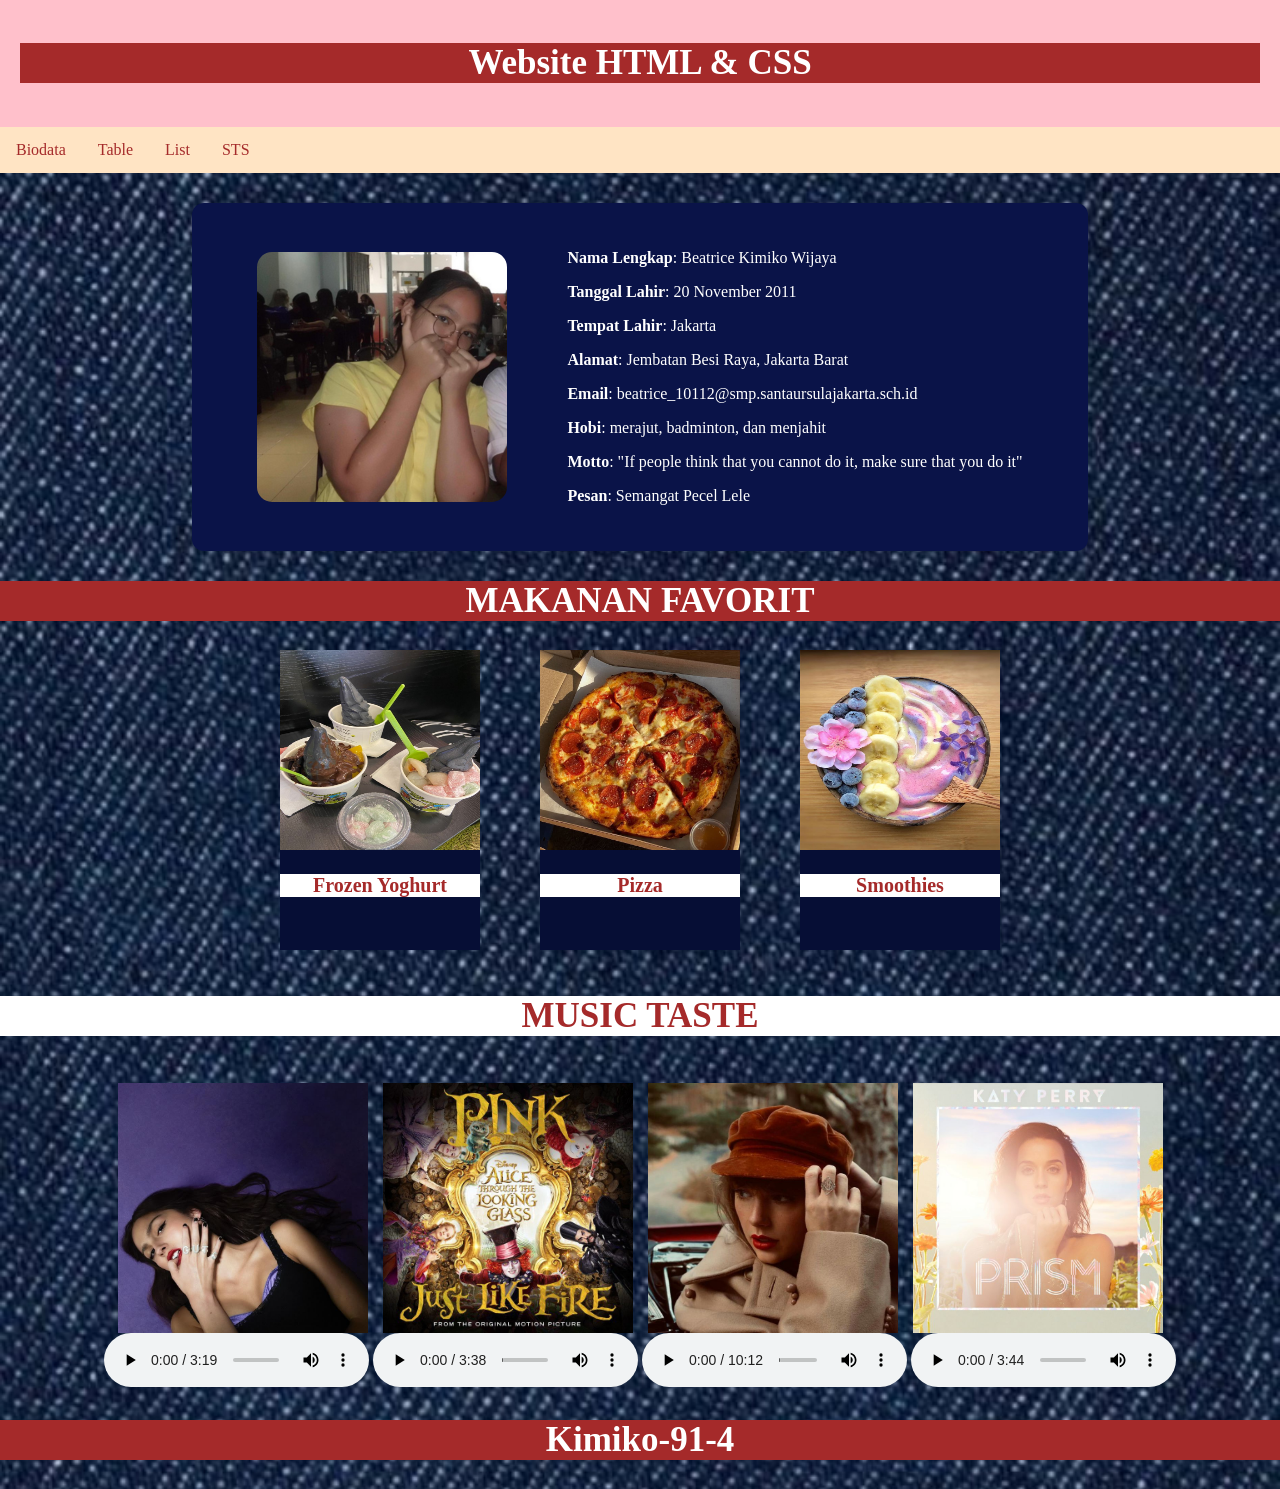
<file: Index.html>
<!DOCTYPE html>
<html>
    <head>
        <title>Layout Website</title>
        <link rel="stylesheet" href="index.css">
    </head>

    <body>
        <!-- Membuat HEADER -->
        <div class="header">
            <h1>Website HTML & CSS</h1>
        </div>

        <!-- Membuat navigator menu -->
        <div class="topnav">
            <a href="Index.html">Biodata</a>
            <a href="table_marge.html">Table</a>
            <a href="list.html">List</a>
            <a href="STS_91_4.html">STS</a>
        </div>
        
        <!-- Membuat Content -->
        <center>
        <div class="biodata">
            <div class="content">
                <div class="foto">
                    <img src="1.png" alt="foto Kimiko" class="top">
                    <img src="2.png" alt="foto kecil Kimiko" class="bottom">
                </div>

                <div class="isi">
                    <p><b>Nama Lengkap</b>: Beatrice Kimiko Wijaya</p>
                    <p><b>Tanggal Lahir</b>: 20 November 2011</p>
                    <p><b>Tempat Lahir</b>: Jakarta</p>
                    <p><b>Alamat</b>: Jembatan Besi Raya, Jakarta Barat</p>
                    <p><b>Email</b>: beatrice_10112@smp.santaursulajakarta.sch.id</p>
                    <p><b>Hobi</b>: merajut, badminton, dan menjahit</p>
                    <p><b>Motto</b>: "If people think that you cannot do it, make sure that you do it"</p>
                    <p><b>Pesan</b>: Semangat Pecel Lele</p>
                </div>
            </div>   
        </div>

        
        <h2>MAKANAN FAVORIT</h2>
        <div class="makanan">
            <div class="froyo">
                <img src="sour sally.jpg" alt="Frozen Yoghurt" width="200" height="200">
                <h3>Frozen Yoghurt</p>
            </div>
            <div class="pizza">
                <img src="pizza.jpg" alt="Pizza" width="200" height="200">
                <h3>Pizza</p>
            </div>
            <div class="smoothies">
                <img src="smoothies.jpg" alt="Smoothies" width="200" height="200">
                <h3>Smoothies</p>
            </div>
        </div>

        <h4>MUSIC TASTE</h4>
       <div class="music">
            <div class="olivia">
                <img src="Guts album cover.jpg" alt="guts cover" class="album">
                <img src="making the bed.jpg" alt="lirik guts" class="lirik">
                
            </div>

            <div class="pink">
                <img src="Pink - Just Like Fire.jpg" alt="pink cover" class="album">
                <img src="Just Like Fire (From the Original Motion Picture.jpg" alt="lirik just like fire" class="lirik">
               
            </div>

            <div class="taylor">
                <img src="Taylor Swift (2).jpg" alt="red album" class="album">
                <img src="All Too Well (10 Minute Version) (Taylor’s Version)(From The Vault) by Taylor Swift __ Spotify.jpg" alt="lirik all to well" class="lirik">
                
            </div>

            <div class="katy">
                <img src="PRISM _ Katy Perry.jpg" alt="legendary album" class="album">
                <img src="Legendary Lovers.jpg" alt="legendary lirik" class="lirik">
                
            </div>

        </div>

        
       <audio controls>
                   <source src="Olivia Rodrigo - making the bed (Official Lyric Video).mp3" type="audio/mpeg">
                 </audio>

             <audio controls>
                   <source src="P!nk - Just Like Fire (From the Original Motion Picture _Alice Through The Looking Glass_) (Lyric).mp3" type="audio/mpeg">
                 </audio>

             <audio controls>
                   <source src="All Too Well (10 Minute Version) (Taylor's Version) (From The Vault) (Lyric Video).mp3" type="audio/mpeg">
                 </audio>

             <audio controls>
                   <source src="Katy Perry - Legendary Lovers.mp3" type="audio/mpeg">
                 </audio>
    </center>
            <!-- Membuat Footer -->
             <div class="Footer">
                <h2>Kimiko-91-4</h2>
             </div>
    </body>
</html>
</file>
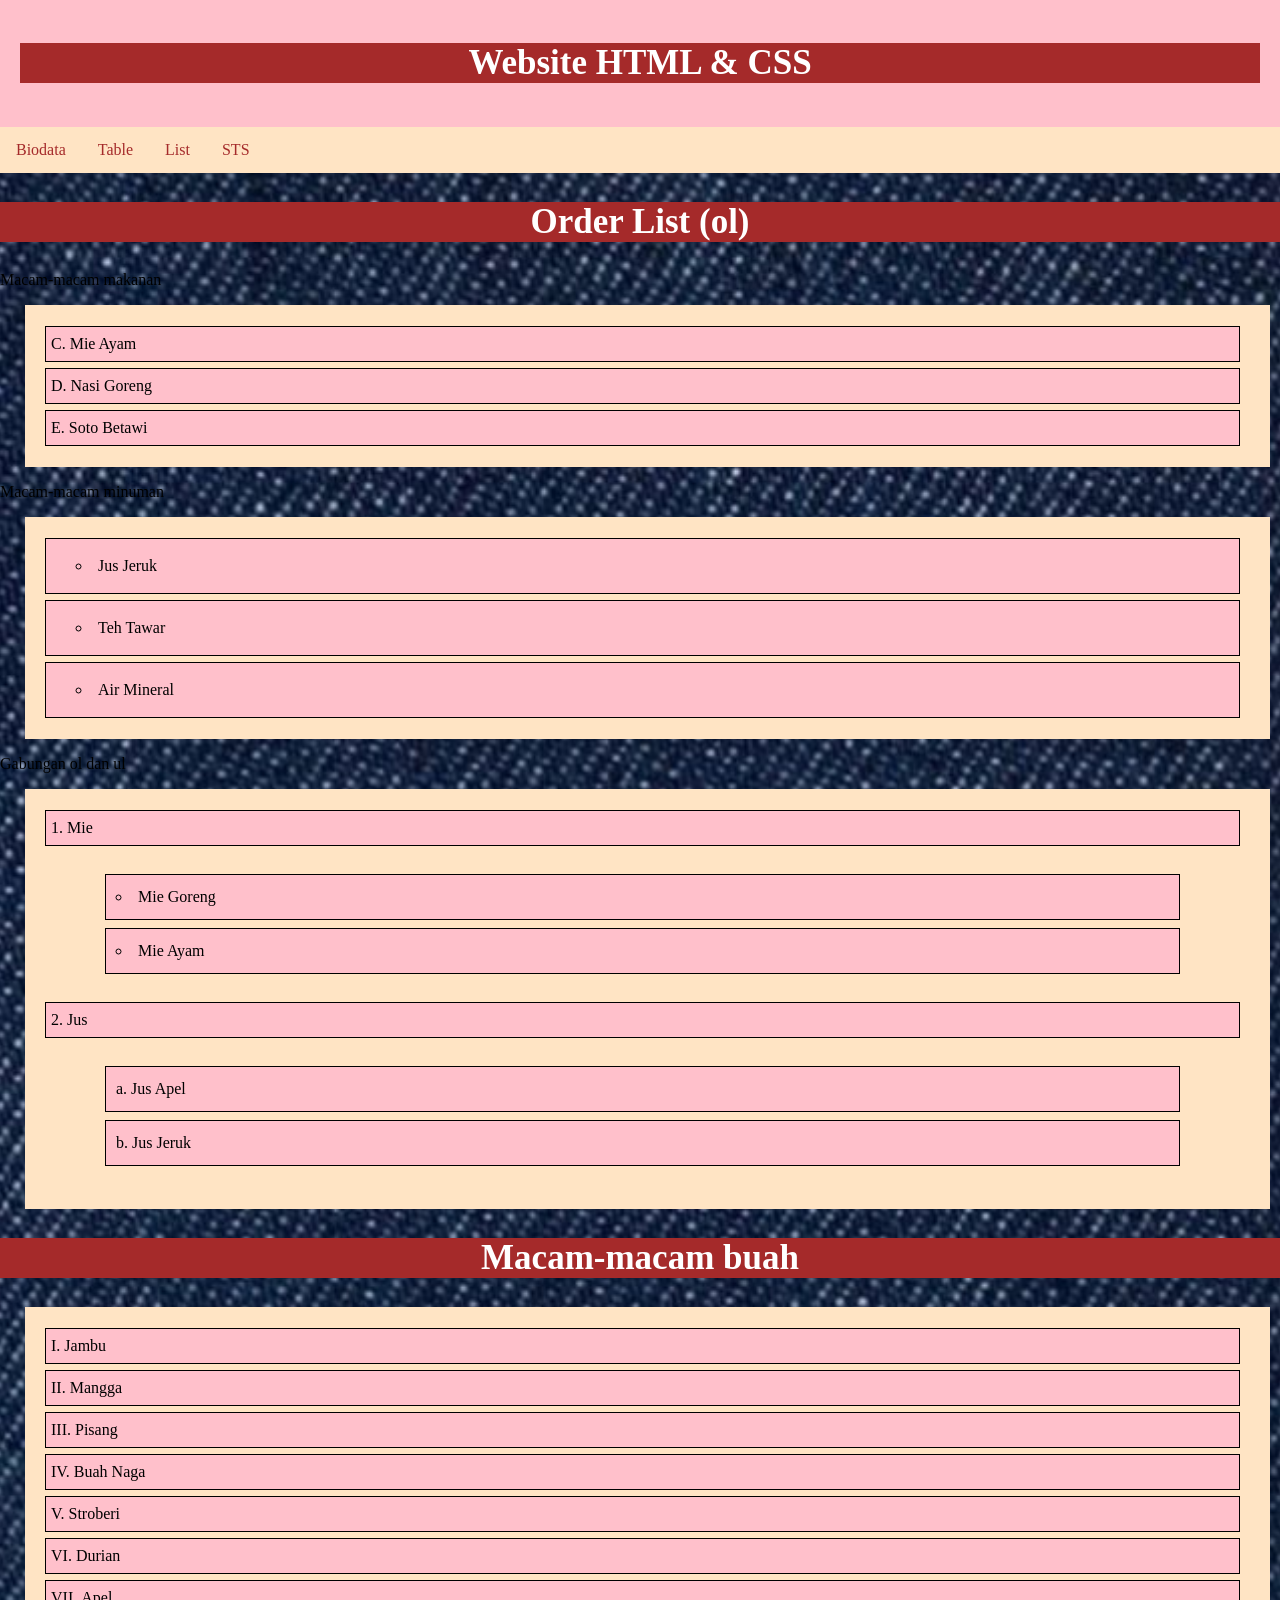
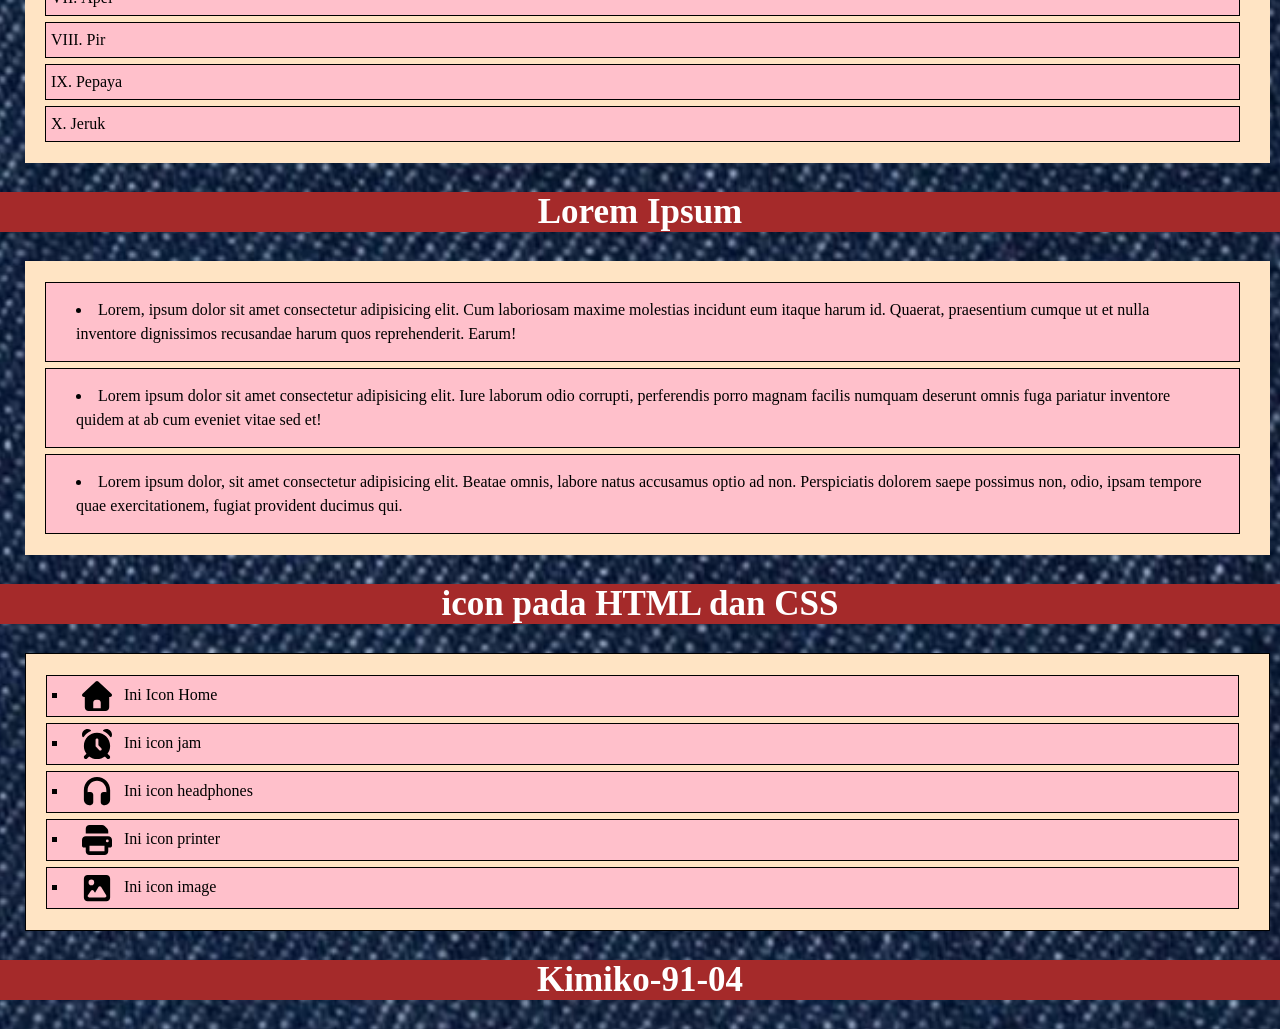
<file: list.html>
<!DOCTYPE html>
<html>
    <head>
        <title>Layout Website</title>
        <link rel="stylesheet" href="list.css">
    </head>

    <body>
        <!-- Membuat HEADER -->
        <div class="header">
            <h1>Website HTML & CSS</h1>
        </div>

        <!-- Membuat navigator menu -->
        <div class="topnav">
            <a href="Index.html">Biodata</a>
            <a href="table_marge.html">Table</a>
            <a href="list.html">List</a>
            <a href="STS_91_4.html">STS</a>
        </div>

        <!-- ol : tipe angka dan huruf 
         ul : tipe simbol -->
        <h2>Order List (ol)</h2>
        <p>Macam-macam makanan</p>
        <ol type="A" start="3">
            <li>Mie Ayam</li>
            <li>Nasi Goreng</li>
            <li>Soto Betawi</li>
        </ol>

        <p>Macam-macam minuman</p>
        <ul type="circle">
            <li>Jus Jeruk</li>
            <li>Teh Tawar</li>
            <li>Air Mineral</li>
        </ul>

        <p>Gabungan ol dan ul</p>
        <ol>
            <li>Mie</li>
            <ul>
                <li>Mie Goreng</li>
                <li>Mie Ayam</li>
            </ul>

            <li>Jus</li>
            <ol type="a">
                <li>Jus Apel</li>
                <li>Jus Jeruk</li>
            </ol>
        </ol>

        <h2>Macam-macam buah</h2>
        <ol type="I">
            <li>Jambu</li>
            <li>Mangga</li>
            <li>Pisang</li>
            <li>Buah Naga</li>
            <li>Stroberi</li>
            <li>Durian</li>
            <li>Apel</li>
            <li>Pir</li>
            <li>Pepaya</li>
            <li>Jeruk</li>
        </ol>

        <h2>Lorem Ipsum</h2>
        <ul type="disc">
        <li>Lorem, ipsum dolor sit amet consectetur adipisicing elit. Cum laboriosam maxime molestias incidunt eum itaque harum id. Quaerat, praesentium cumque ut et nulla inventore dignissimos recusandae harum quos reprehenderit. Earum!</li>
        <li>Lorem ipsum dolor sit amet consectetur adipisicing elit. Iure laborum odio corrupti, perferendis porro magnam facilis numquam deserunt omnis fuga pariatur inventore quidem at ab cum eveniet vitae sed et!</li>
        <li>Lorem ipsum dolor, sit amet consectetur adipisicing elit. Beatae omnis, labore natus accusamus optio ad non. Perspiciatis dolorem saepe possimus non, odio, ipsam tempore quae exercitationem, fugiat provident ducimus qui.</li>
        </ul>

        
         <h2>icon pada HTML dan CSS</h2>
         <ul type="square" class="kotak">
        <div class="oh">
         <li>
         <i class="fa-solid fa-house"></i>
         <svg xmlns="http://www.w3.org/2000/svg" viewBox="0 0 512 512" width="30px" height="80px"><!--!Font Awesome Free v7.3.1 by @fontawesome - https://fontawesome.com License - https://fontawesome.com/license/free Copyright 2026 Fonticons, Inc.--><path d="M277.8 8.6c-12.3-11.4-31.3-11.4-43.5 0l-224 208c-9.6 9-12.8 22.9-8 35.1S18.8 272 32 272l16 0 0 176c0 35.3 28.7 64 64 64l288 0c35.3 0 64-28.7 64-64l0-176 16 0c13.2 0 25-8.1 29.8-20.3s1.6-26.2-8-35.1l-224-208zM240 320l32 0c26.5 0 48 21.5 48 48l0 96-128 0 0-96c0-26.5 21.5-48 48-48z"/></svg>
         Ini Icon Home
         </li>

         <li>
        <i class="fa-solid fa-alarm-clock"></i>
        <svg xmlns="http://www.w3.org/2000/svg" viewBox="0 0 512 512"  width="30px" height="80px"><!--!Font Awesome Free v7.3.1 by @fontawesome - https://fontawesome.com License - https://fontawesome.com/license/free Copyright 2026 Fonticons, Inc.--><path d="M504.4 132.5c-4.5 10.5-18.4 9.8-24.9 .4-27.8-40-66.1-72.2-111-92.6-10.4-4.7-13.7-18.3-4.1-24.6 15-9.900 33-15.700 52.3-15.700 52.600 0 95.200 42.600 95.200 95.200 0 13.200-2.700 25.800-7.600 37.300zm-471.900 .400c-6.500 9.400-20.500 10.100-24.900-.400-4.900-11.500-7.600-24.100-7.600-37.300 0-52.600 42.600-95.200 95.200-95.200 19.300 0 37.300 5.800 52.300 15.700 9.600 6.300 6.300 19.900-4.100 24.600-44.800 20.400-83.100 52.600-111 92.600zM390.200 467.400C352.800 495.400 306.300 512 256 512s-96.800-16.600-134.100-44.600L86.600 502.600c-12.500 12.500-32.800 12.500-45.300 0s-12.500-32.800 0-45.300l35.200-35.200C48.600 384.800 32 338.300 32 288 32 164.300 132.300 64 256 64S480 164.300 480 288c0 50.300-16.600 96.800-44.600 134.200l35.200 35.200c12.500 12.500 12.500 32.800 0 45.300s-32.800 12.500-45.300 0l-35.200-35.200zM280 184c0-13.300-10.700-24-24-24s-24 10.700-24 24l0 104c0 6.400 2.500 12.500 7 17l56 56c9.400 9.400 24.600 9.400 33.900 0s9.400-24.600 0-33.900l-49-49 0-94.100z"/></svg> 
        Ini icon jam
        </li>

         <li>
        <i class="fa-solid fa-headphones"></i>
        <svg xmlns="http://www.w3.org/2000/svg" viewBox="0 0 448 512" width="30px" height="80px"><!--!Font Awesome Free v7.3.1 by @fontawesome - https://fontawesome.com License - https://fontawesome.com/license/free Copyright 2026 Fonticons, Inc.--><path d="M64 224c0-88.4 71.6-160 160-160s160 71.6 160 160l0 37.5c-10-3.5-20.8-5.5-32-5.5l-16 0c-26.5 0-48 21.5-48 48l0 128c0 26.5 21.5 48 48 48l16 0c53 0 96-43 96-96l0-160C448 100.3 347.7 0 224 0S0 100.3 0 224L0 384c0 53 43 96 96 96l16 0c26.5 0 48-21.5 48-48l0-128c0-26.5-21.5-48-48-48l-16 0c-11.2 0-22 1.9-32 5.5L64 224z"/></svg>
        Ini icon headphones
        </li>

         <li>
        <i class="fa-solid fa-print"></i>
        <svg xmlns="http://www.w3.org/2000/svg" viewBox="0 0 512 512" width="30px" height="80px"><!--!Font Awesome Free v7.3.1 by @fontawesome - https://fontawesome.com License - https://fontawesome.com/license/free Copyright 2026 Fonticons, Inc.--><path d="M64 64C64 28.7 92.7 0 128 0L341.5 0c17 0 33.3 6.7 45.3 18.7l42.5 42.5c12 12 18.7 28.3 18.7 45.3l0 37.5-384 0 0-80zM0 256c0-35.3 28.7-64 64-64l384 0c35.3 0 64 28.7 64 64l0 96c0 17.7-14.3 32-32 32l-32 0 0 64c0 35.3-28.7 64-64 64l-256 0c-35.3 0-64-28.7-64-64l0-64-32 0c-17.7 0-32-14.3-32-32l0-96zM128 416l0 32 256 0 0-96-256 0 0 64zM456 272a24 24 0 1 0 -48 0 24 24 0 1 0 48 0z"/></svg>
        Ini icon printer
        </li>

        <li>
        <i class="fa-solid fa-image"></i>
        <svg xmlns="http://www.w3.org/2000/svg" viewBox="0 0 448 512" width="30px" height="80px"><!--!Font Awesome Free v7.3.1 by @fontawesome - https://fontawesome.com License - https://fontawesome.com/license/free Copyright 2026 Fonticons, Inc.--><path d="M64 32C28.7 32 0 60.7 0 96L0 416c0 35.3 28.7 64 64 64l320 0c35.3 0 64-28.7 64-64l0-320c0-35.3-28.7-64-64-64L64 32zm64 80a48 48 0 1 1 0 96 48 48 0 1 1 0-96zM272 224c8.4 0 16.1 4.4 20.5 11.5l88 144c4.5 7.4 4.7 16.7 .5 24.3S368.7 416 360 416L88 416c-8.9 0-17.2-5-21.3-12.9s-3.5-17.5 1.6-24.8l56-80c4.5-6.4 11.8-10.2 19.7-10.2s15.2 3.8 19.7 10.2l26.4 37.8 61.4-100.5c4.4-7.1 12.1-11.5 20.5-11.5z"/></svg>
        Ini icon image
        </li>
        </div>
        </ul>


         <!-- Membuat Footer -->
             <div class="Footer">
                <h2>Kimiko-91-04</h2>
             </div>
    </body>
</html>
</file>
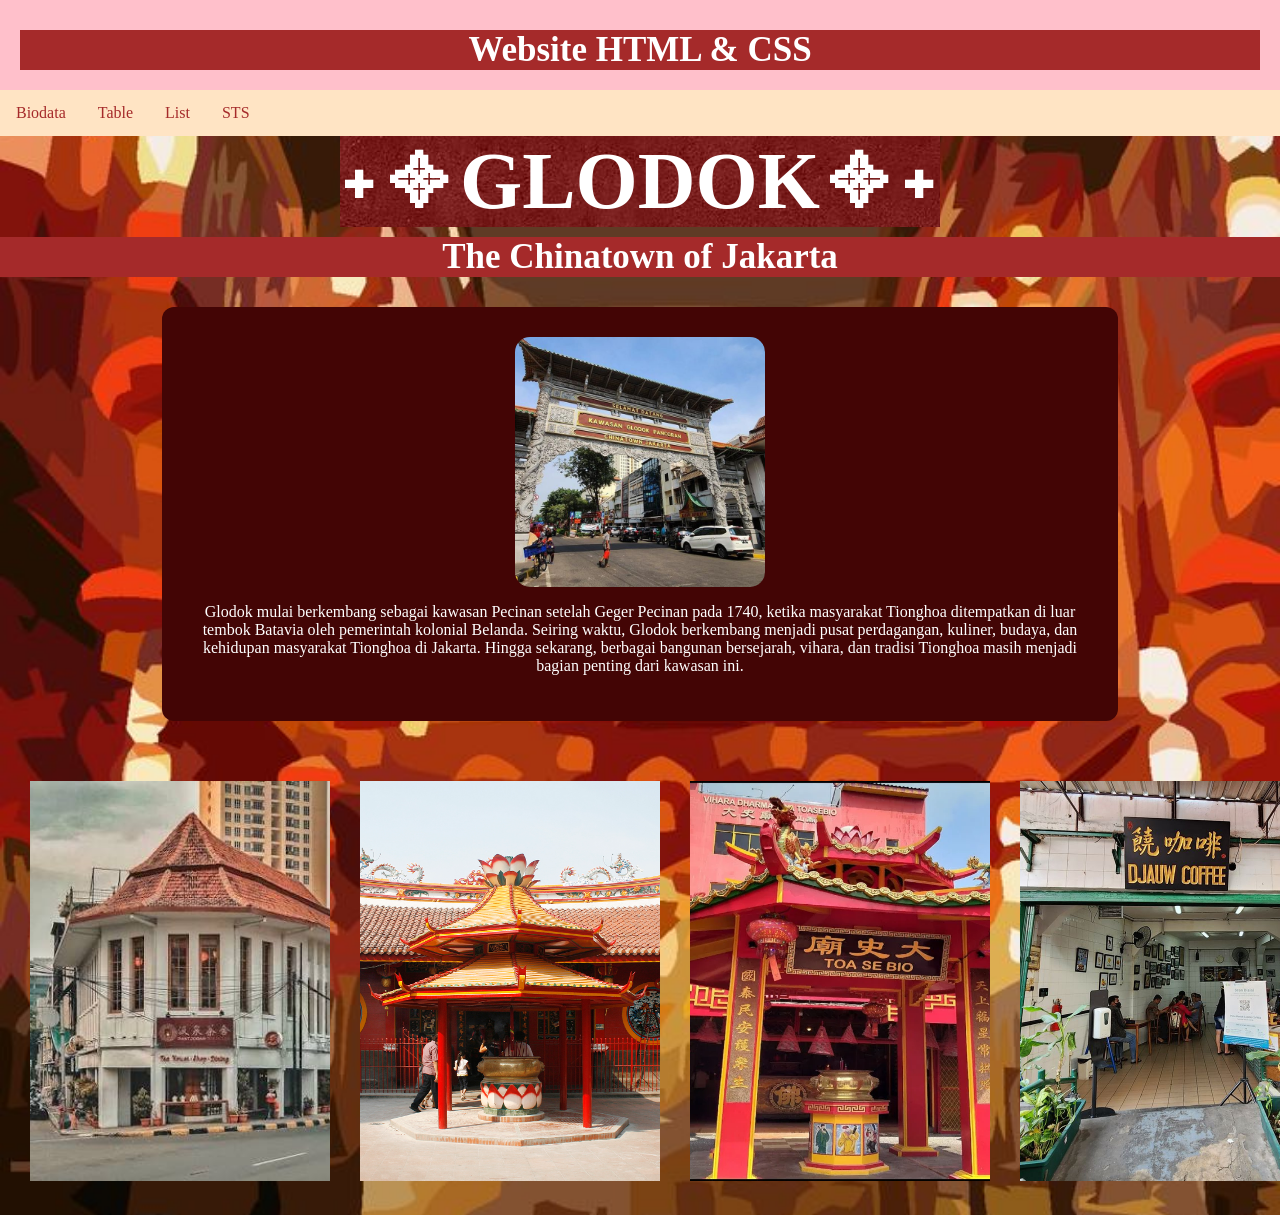
<file: STS_91_4.html>
<!DOCTYPE html>
<head>
    <title>Glodok, Chinatown Jakarta</title>
    <link rel="stylesheet" href="STS_91_4.css">
</head>

<body>
    <div class="header">
            <h2>Website HTML & CSS</h2>
        </div>

        <!-- Membuat navigator menu -->
        <div class="topnav">
            <a href="Index.html">Biodata</a>
            <a href="table_marge.html">Table</a>
            <a href="list.html">List</a>
            <a href="STS_91_4.html">STS</a>
        </div>

    <center>
        <div class="judul">
        <h1>˖᯽GLODOK᯽˖</h1>
        </div>
        <h2>The Chinatown of Jakarta</h2>

        <div class="sejarah">
            <div class="foto">
                    <img src="glodok.jpeg" alt="glodok" class="top" width="300 px" height="300px">
                    <img src="dalem.jpg" alt="dalemnya" class="bottom" width="300px" height="300px">
                </div>
            <p>Glodok mulai berkembang sebagai kawasan Pecinan setelah Geger Pecinan pada 1740, ketika masyarakat Tionghoa ditempatkan di luar tembok Batavia oleh pemerintah kolonial Belanda. Seiring waktu, Glodok berkembang menjadi pusat perdagangan, kuliner, budaya, dan kehidupan masyarakat Tionghoa di Jakarta. Hingga sekarang, berbagai bangunan bersejarah, vihara, dan tradisi Tionghoa masih menjadi bagian penting dari kawasan ini.</p>
        </div>

    <div class="gallery">

    <div class="image-card">
        <img src="images (4).jpg" alt="Gambar 1">

        <div class="popup">
            <h3>Patjoran Tea House</h3>
            <p>Kedai teh bersejarah di kawasan Glodok yang menawarkan teh khas Tiongkok, kuliner Tionghoa, dan suasana heritage yang kental. Bangunannya dahulu merupakan apotek dan kini menjadi salah satu tempat yang menarik untuk dikunjungi di kawasan Pecinan Glodok.</p>
        </div>
    </div>

    <div class="image-card">
        <img src="vihara.jpg" alt="Gambar 2">

        <div class="popup">
            <h3>Vihara Dharma Bhakti</h3>
            <p>Salah satu vihara tertua di Jakarta yang berdiri sejak 1650. Terletak di kawasan Petak Sembilan, Glodok, tempat ini memiliki nilai sejarah dan budaya yang kuat dalam perkembangan Pecinan Jakarta.</p>
        </div>
    </div>

    <div class="image-card">
        <img src="wihara.webp" alt="Gambar 3">

        <div class="popup">
            <h3>Vihara Toa Se Bio</h3>
            <p>Salah satu vihara bersejarah di kawasan Glodok yang dibangun kembali pada 1751. Dengan arsitektur khas Tionghoa dan berbagai ornamen tradisional, vihara ini menjadi bagian dari warisan sejarah dan budaya Pecinan Jakarta.</p>
        </div>
    </div>

    <div class="image-card">
        <img src="djauw-coffee.jpeg" alt="Gambar 4">

        <div class="popup">
            <h3>Djauw Coffe</h3>
            <p>Kedai kopi bernuansa klasik di kawasan Glodok yang terkenal dengan kopi ala Turki yang diseduh menggunakan pasir panas. Suasananya memadukan nuansa Pecinan dengan sajian kopi dan camilan klasik.</p>
        </div>
    </div>

    <div class="image-card">
        <img src="santa.jpg" alt="Gambar 5">

        <div class="popup">
            <h3>Gereja Santa Maria De Fatima</h3>
            <p>Gereja Santa Maria de Fatima awalnya merupakan rumah keluarga Tionghoa bermarga Tjioe. Pada 1953, bangunan ini dibeli dan diubah menjadi kompleks gereja, sekolah, dan asrama. Gereja ini terkenal karena memadukan tradisi Katolik dengan arsitektur Tionghoa khas Glodok.</p>
        </div>
    </div>

    </div>
        </div>
    </center>
</body>
</file>
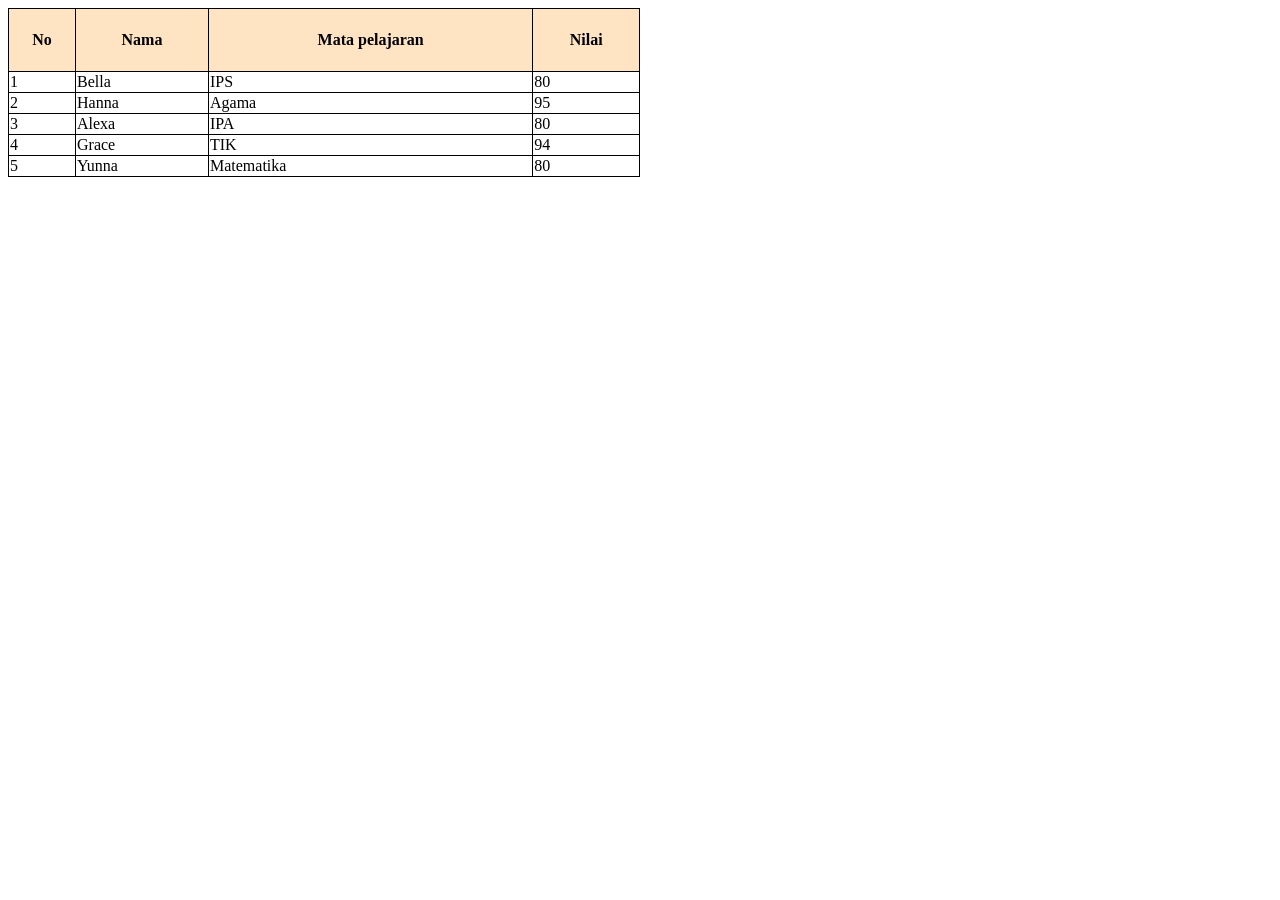
<file: table.html>
<!DOCTYPE html>
<html>
    <head>
        <title>Table HTML dan CSS</title>
        <link rel="stylesheet" href="table.css">
    </head>

    <body>
        <table>
            <tr>
                <th>No</th>
                <th>Nama</th>
                <th>Mata pelajaran</th>
                <th>Nilai</th>
            </tr>
            <tr>
                <td>1</td>
                <td>Bella</td>
                <td>IPS</td>
                <td>80</td>
            </tr>
            <tr>
                <td>2</td>
                <td>Hanna</td>
                <td>Agama</td>
                <td>95</td>
            </tr>
            <tr>
                <td>3</td>
                <td>Alexa</td>
                <td>IPA</td>
                <td>80</td>
            </tr>
            <tr>
                <td>4</td>
                <td>Grace</td>
                <td>TIK</td>
                <td>94</td>
            </tr>
            <tr>
                <td>5</td>
                <td>Yunna</td>
                <td>Matematika</td>
                <td>80</td>
            </tr>
        </table>
    </body>
</html>
</file>
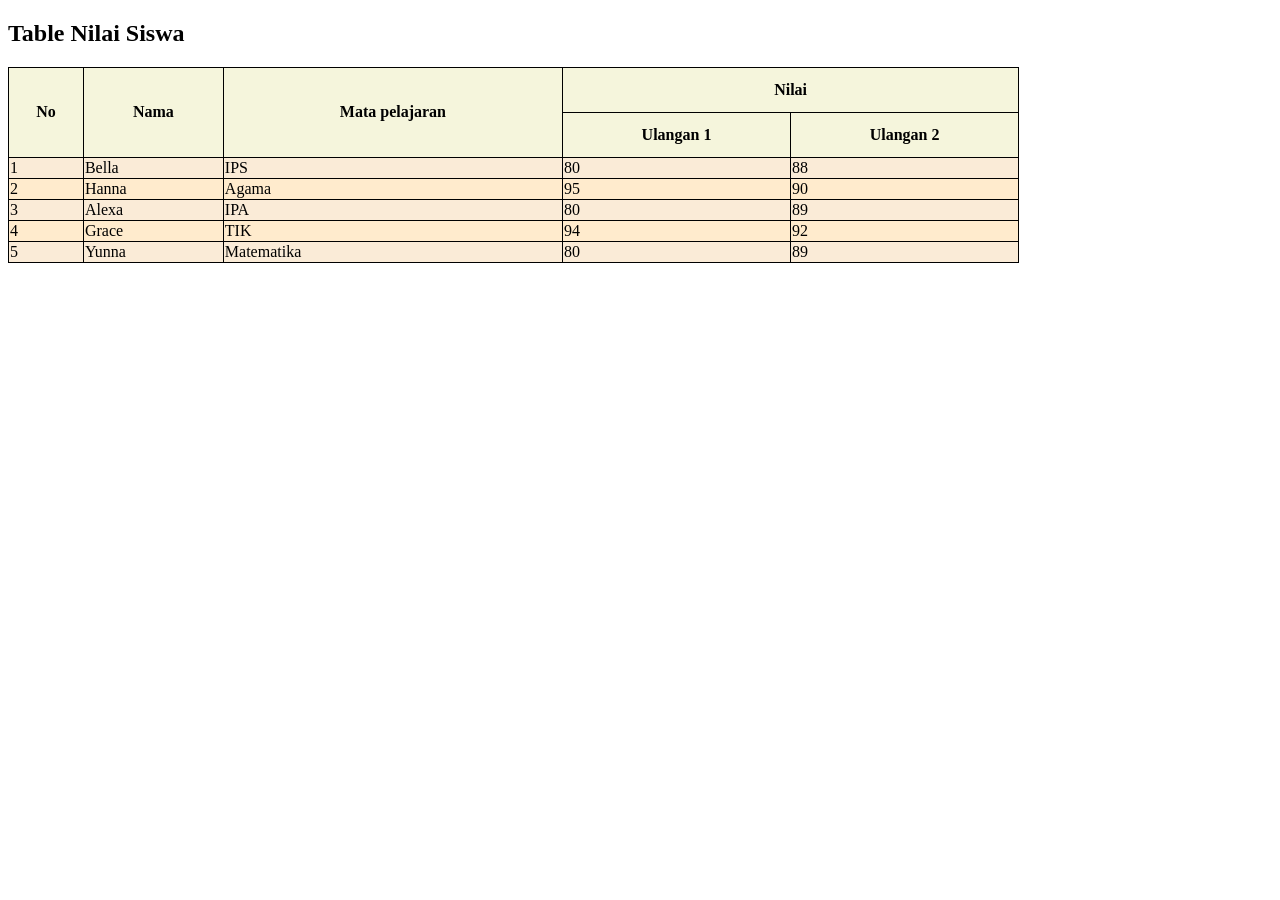
<file: table_gabungan.html>
<!DOCTYPE html>
<html>
    <head>
        <title>Table Gabungan</title>
        <link rel="stylesheet" href="table_gabungan.css">
    </head>

    <body>
        <h2>Table Nilai Siswa</h2>
        <table>
            <tr>
                <th rowspan="2">No</th>
                <th rowspan="2">Nama</th>
                <th rowspan="2">Mata pelajaran</th>
                <th colspan="2">Nilai</th>
            </tr>
            <tr>
                <th>Ulangan 1</th>
                <th>Ulangan 2</th>
            </tr>
             <tr>
                <td>1</td>
                <td>Bella</td>
                <td>IPS</td>
                <td>80</td>
                <td>88</td>
            </tr>
            <tr>
                <td>2</td>
                <td>Hanna</td>
                <td>Agama</td>
                <td>95</td>
                <td>90</td>
            </tr>
            <tr>
                <td>3</td>
                <td>Alexa</td>
                <td>IPA</td>
                <td>80</td>
                <td>89</td>
            </tr>
            <tr>
                <td>4</td>
                <td>Grace</td>
                <td>TIK</td>
                <td>94</td>
                <td>92</td>
            </tr>
            <tr>
                <td>5</td>
                <td>Yunna</td>
                <td>Matematika</td>
                <td>80</td>
                <td>89</td>
            </tr>
        </table>
    </body>
</html>
</file>
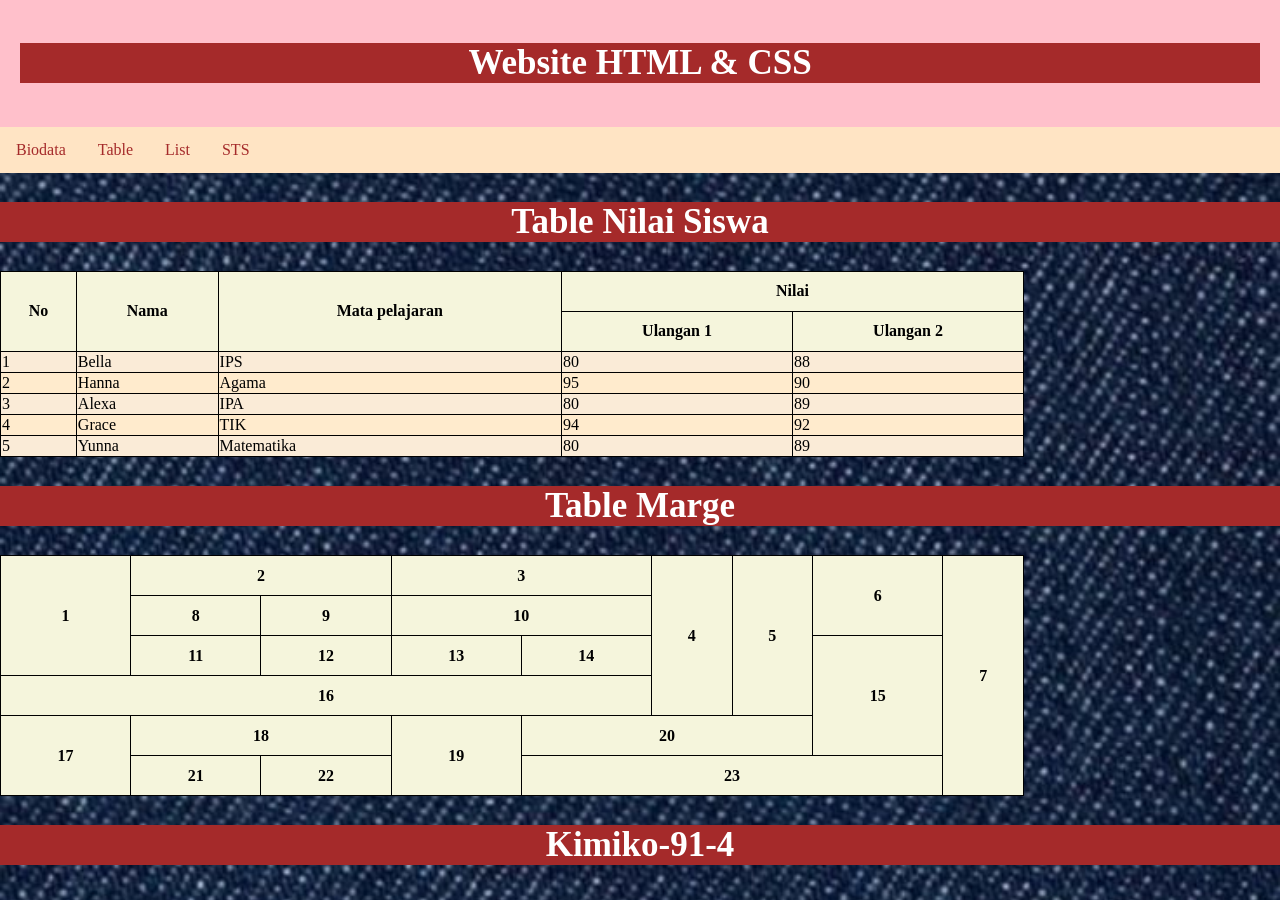
<file: table_marge.html>
<!DOCTYPE html>
<html>
    <head>
        <title>Layout Website</title>
        <link rel="stylesheet" href="index.css">
    </head>

    <body>
        <!-- Membuat HEADER -->
        <div class="header">
            <h1>Website HTML & CSS</h1>
        </div>

        <!-- Membuat navigator menu -->
        <div class="topnav">
            <a href="Index.html">Biodata</a>
            <a href="table_marge.html">Table</a>
            <a href="list.html">List</a>
            <a href="STS_91_4.html">STS</a>
        </div>
        
        <!-- Membuat Content -->
         <h2>Table Nilai Siswa</h2>
        <table>
            <tr>
                <th rowspan="2">No</th>
                <th rowspan="2">Nama</th>
                <th rowspan="2">Mata pelajaran</th>
                <th colspan="2">Nilai</th>
            </tr>
            <tr>
                <th>Ulangan 1</th>
                <th>Ulangan 2</th>
            </tr>
             <tr>
                <td>1</td>
                <td>Bella</td>
                <td>IPS</td>
                <td>80</td>
                <td>88</td>
            </tr>
            <tr>
                <td>2</td>
                <td>Hanna</td>
                <td>Agama</td>
                <td>95</td>
                <td>90</td>
            </tr>
            <tr>
                <td>3</td>
                <td>Alexa</td>
                <td>IPA</td>
                <td>80</td>
                <td>89</td>
            </tr>
            <tr>
                <td>4</td>
                <td>Grace</td>
                <td>TIK</td>
                <td>94</td>
                <td>92</td>
            </tr>
            <tr>
                <td>5</td>
                <td>Yunna</td>
                <td>Matematika</td>
                <td>80</td>
                <td>89</td>
            </tr>
        </table>
         <h2>Table Marge</h2>
         <table>
            <tr>
            <th rowspan="3">1</th>
            <th colspan="2">2</th>
            <th colspan="2">3</th>
            <th rowspan="4">4</th>
            <th rowspan="4">5</th>
            <th rowspan="2">6</th>
            <th rowspan="6">7</th>
            </tr>
            <tr>
                <th>8</th>
                <th>9</th>
                <th colspan="2">10</th>
            </tr>
           
            <tr>
                <th>11</th>
                <th>12</th>
                <th>13</th>
                <th>14</th>
                <th rowspan="3">15</th>
            </tr>
            
            <tr>
                <th colspan="5">16</th>
            </tr>
            
            <tr>
                <th rowspan="2">17</th>
                <th colspan="2">18</th>
                <th rowspan="2">19</th>
                <th colspan="3">20</th>
            </tr>
            
            <tr>
                <th>21</th>
                <th>22</th>
                <th colspan="4">23</th>
            </tr>
            
         </table>

          <!-- Membuat Footer -->
             <div class="Footer">
                <h2>Kimiko-91-4</h2>
             </div>
</file>
<file: index.css>
*{
    box-sizing: border-box;
}

body{
    margin: 0;
}

/* Membuat style pada header */
.header{
    background-color: pink;
    padding: 20px;
    text-align: center;
}

/* Membuat style pada navigator/topnav */
.topnav{
    overflow: hidden;
    background-color: bisque;
}

/* Membuat style link pada navigator/topnav */
.topnav a{
    float: left;
    display: block;
    color: brown;
    text-align: center;
    padding: 14px 16px;
    text-decoration: none;
}

.topnav a:hover{
    background-color: cornsilk;
    color: brown;
}


.column{
    float: left;
    padding: 10px;
    background-color: floralwhite;
}
/* Membuat style pada column kanan-kiri */
.column.side{
    width: 25%;
}

/* Membuat style pada column tengah */
.column.middle{
    width: 50%;
}

.row::after{
    content:"";
    display: table;
    clear: both;
}

.footer{
    background-color: lemonchiffon;
    padding: 10px;
    text-align: center;
}

h1{
    color: white;
    background-color: brown;
    font: bold;
    font-size: 35px;
    text-align: center;
}

div.biodata{
    margin: 30px auto;
    width: 70%;
    background-color:rgb(10, 19, 72);
    color: white;
    padding: 30px;
    border-radius: 12px;
    display: flex;
    justify-content: center;
    align-items: center;
}

div.content{
    display: flex;
    align-items: center;
    justify-content: center;
    gap: 60px;
}

div.foto{
    position: relative;
    width: 250px;
    height: 250px;
    overflow: hidden;
    border-radius: 15px;
    cursor: pointer;
    display: flex;
    align-items: center;
    justify-content: center;
}

div.foto img{
    position: absolute;
    padding: 0;
    width: 100%;
    height: 100%;
    object-fit: cover;
    object-position: center;
    transition: 0.5s ease;
    opacity: 0.5s ease;
}

div.foto img.top{
    opacity: 1;
    z-index: 2;
}

div.foto:hover img.top{
    opacity: 0;
    transform: scale(1.1);
}

div.foto img.bottom{
    opacity: 0;
    z-index: 1;
}

div.foto:hover img.bottom{
    opacity: 1;
    transform: scale(1.1);
    box-shadow: 15px 15px 10px darkblue;
}
div.isi{
    text-align: justify;
    color: white;
}

h2{
    color: white;
    background-color: brown;
    font: bold;
    font-size: 35px;
    text-align: center;
}

div.makanan{
    display: flex;
    align-items: center;
    justify-content: center;
    gap: 60px;
}

div.froyo{
    height: 300px;
    width: 300x;
    background-color: rgb(6, 14, 53);
}

div.froyo:hover{
    height: 300px;
    width: 300px;
    transform: scale(1.1);
    box-shadow: 15px 15px 10 px white;
}

div.pizza{
  height: 300px;
    width: 300x;
    background-color:rgb(6, 14, 53);
}

div.pizza:hover{
    height: 300px;
    width: 300px;
    transform: scale(1.1);
    box-shadow: 15px 15px 10 px white;
}

div.smoothies{
    height: 300px;
    width: 300x;
    background-color: rgb(6, 14, 53);
}

div.smoothies:hover{
    height: 300px;
    width: 300px;
    transform: scale(1.1);
    box-shadow: 15px 15px 10 px white;
}

h3{
    color: brown;
    background-color: white;
    text-align: center;
    font-size: 20px;
}

h4{
    color: brown;
    background-color: white;
    text-align: center;
    font-size: 35px;
    font: bold;
}

div.olivia{
    position: relative;
    width: 250px;
    height: 250px;
    overflow: hidden;
    cursor: pointer;
    display: flex;
    align-items: center;
    justify-content: center;

}

div.olivia img{
    position: absolute;
    padding: 0;
    width: 250px;
    height: 250px;
    object-fit: cover;
    object-position: center;
    transition: 0.5s ease;
    opacity: 0.5s ease;
}

div.olivia img.album{
    opacity: 1;
    z-index: 2;
}

div.olivia:hover img.album{
    opacity: 0;
    transform: scale(1.1);
}

div.olivia img.lirik{
    opacity: 0;
    z-index: 1;
}

div.olivia:hover img.lirik{
    opacity: 1;
    transform: scale(1.1);
}


div.pink{
    position: relative;
    width: 250px;
    height: 250px;
    overflow: hidden;
    cursor: pointer;
    display: flex;
    align-items: center;
    justify-content: center;

}

div.pink img{
    position: absolute;
    padding: 0;
    width: 250px;
    height: 250px;
    object-fit: cover;
    object-position: center;
    transition: 0.5s ease;
    opacity: 0.5s ease;
}

div.pink img.album{
    opacity: 1;
    z-index: 2;
}

div.pink:hover img.album{
    opacity: 0;
    transform: scale(1.1);
}

div.pink img.lirik{
    opacity: 0;
    z-index: 1;
}

div.pink:hover img.lirik{
    opacity: 1;
    transform: scale(1.1);
}


div.taylor{
    position: relative;
    width: 250px;
    height: 250px;
    overflow: hidden;
    cursor: pointer;
    display: flex;
    align-items: center;
    justify-content: center;

}

div.taylor img{
    position: absolute;
    padding: 0;
    width: 250px;
    height: 250px;
    object-fit: cover;
    object-position: center;
    transition: 0.5s ease;
    opacity: 0.5s ease;
}

div.taylor img.album{
    opacity: 1;
    z-index: 2;
}

div.taylor:hover img.album{
    opacity: 0;
    transform: scale(1.1);
}

div.taylor img.lirik{
    opacity: 0;
    z-index: 1;
}

div.taylor:hover img.lirik{
    opacity: 1;
    transform: scale(1.1);
}


div.katy{
    position: relative;
    width: 250px;
    height: 250px;
    overflow: hidden;
    cursor: pointer;
    display: flex;
    align-items: center;
    justify-content: center;

}

div.katy img{
    position: absolute;
    padding: 0;
    width: 250px;
    height: 250px;
    object-fit: cover;
    object-position: center;
    transition: 0.5s ease;
    opacity: 0.5s ease;
}

div.katy img.album{
    opacity: 1;
    z-index: 2;
}

div.katy:hover img.album{
    opacity: 0;
    transform: scale(1.1);
}

div.katy img.lirik{
    opacity: 0;
    z-index: 1;
}

div.katy:hover img.lirik{
    opacity: 1;
    transform: scale(1.1);
}



.music {
    display: flex;
    align-items: center;
    justify-content: center;
    gap: 15px;
    
}

.olivia,
.pink,
.taylor,
.katy{
    display: flex;
    flex-direction: column;
    align-items: center;
}


audio {
    width: 265px;
    gap: 500px;
}

body{
  background-image: url(download\ \(31\).jpg);  
  background-size: cover;
  background-position: center;
}

table, th, td{
    border: 1px solid black;
}

table{
    border-collapse: collapse;
    width: 80%;
}

th{
    text-align: center;
    height: 40px;
    padding: 2px;
    background-color: beige;
}

tr{
    background-color: antiquewhite;
}
tr:nth-child(even){
    background-color: blanchedalmond;
}

tr:hover{
    background-color: pink;
}
</file>
<file: list.css>
*{
    box-sizing: border-box;
}

body{
    margin: 0;
}

/* Membuat style pada header */
.header{
    background-color: pink;
    padding: 20px;
    text-align: center;
}

/* Membuat style pada navigator/topnav */
.topnav{
    overflow: hidden;
    background-color: bisque;
}

/* Membuat style link pada navigator/topnav */
.topnav a{
    float: left;
    display: block;
    color: brown;
    text-align: center;
    padding: 14px 16px;
    text-decoration: none;
}

.topnav a:hover{
    background-color: cornsilk;
    color: brown;
}

.column{
    float: left;
    padding: 10px;
    background-color: floralwhite;
}
/* Membuat style pada column kanan-kiri */
.column.side{
    width: 25%;
}

/* Membuat style pada column tengah */
.column.middle{
    width: 50%;
}

.row::after{
    content:"";
    display: table;
    clear: both;
}

.footer{
    background-color: lemonchiffon;
    padding: 10px;
    text-align: center;
}

h1{
    color: white;
    background-color: brown;
    font: bold;
    font-size: 35px;
    text-align: center;
}

/* list style */
ol{
    border-radius: 1 px solid black;
    background-color: bisque;
    margin: 10px;
    list-style-position: inside;
    padding: 15px 30px;
}

ol li{
border: 1px solid black;
padding: 5px;
background-color: pink;
}

ul{
    border-radius: 1 px solid black;
    background-color: bisque;
    margin: 10px;
    list-style-position: inside;
    padding: 15px 30px;
}

body{
  background-image: url(download\ \(31\).jpg);  
  background-size: cover;
  background-position: center;
}

table, th, td{
    border: 1px solid black;
}

table{
    border-collapse: collapse;
    width: 80%;
}

th{
    text-align: center;
    height: 40px;
    padding: 2px;
    background-color: beige;
}

tr{
    background-color: antiquewhite;
}
tr:nth-child(even){
    background-color: blanchedalmond;
}

tr:hover{
    background-color: pink;
}

li{
    background-color: pink;
    border: 1px solid black;
    margin: 10px;
    list-style-position: inside;
    padding: 15px 30px;
}


/* List khusus untuk icon */
.icon-list {
    list-style: none;
    padding: 15px 30px;
    margin: 10px;
    background-color: bisque;
}

/* Mengatur gambar dan tulisan */
.icon-item {
    display: flex;
    align-items: center;
    gap: 15px;
    background-color: pink;
    border: 1px solid black;
    padding: 10px;
    margin: 10px;
}

/* Ukuran gambar icon */
.icon-item svg {
    width: 80px;
    height: 80px;
    flex-shrink: 0;
}

ul.kotak {
    border: 1px solid black;
    background-color: bisque;
    list-style-position: inside;
    margin: 10px 10px 10px 25px;
    padding: 15px 30px 15px 20px;
}

ul.kotak li {
    border: 1px solid black;
    background-color: pink;
    padding: 5px;
    margin: 6px 0;
    line-height: 1.5;
}

/* List Section */
.list-section {
    margin: 20px;
    padding: 20px;
    background-color: #F2F8F6;
    font-family: 'Lucida Sans', 'Lucida Sans Regular',
        'Lucida Grande', 'Lucida Sans Unicode', Geneva, Verdana, sans-serif;
}

/* Ordered List */
ol {
    margin-left: 25px;
    padding-left: 20px;
}

/* Unordered List */
ul {
    margin-left: 25px;
    padding-left: 20px;
}

/* List Items */
li {
    margin: 6px 0;
    line-height: 1.5;
}

/* Nested Lists */
ol ol,
ol ul,
ul ol,
ul ul {
    margin: 10px 30px;
    padding: 10px 30px;
    list-style-position: outside;
}

ol ol li,
ol ul li,
ul ol li,
ul ul li {
    margin: 8px 0;
    padding: 10px;
    border: 1px solid black;
    background-color: pink;
    line-height: 1.5;
}

/* Icons */
.icon-list {
    list-style: none;
}

.icon-list li {
    margin: 10px 0;
    padding: 5px;
}

.icon-list i {
    display: inline-block;
    width: 40px;
    font-size: 30px;
    margin-right: 10px;
    color: #416B63;
}

.icon-list svg {
    width: 30px;
    height: 30px;
    margin: 10px;
    fill: #416B63;
}

/* Nav fix: keep the nav the same as index.css */
.topnav li {
    margin: 0;
    padding: 0;
    line-height: normal;
}

/* Minuman & Icon list: same box style as the makanan list */
ul.kotak {
    border: 1px solid black;
    background-color: bisque;
    list-style-position: inside;
    margin: 10px 10px 10px 25px;
    padding: 15px 30px 15px 20px;
}
ul.kotak li {
    border: 1px solid black;
    background-color: pink;
    padding: 5px;
    margin: 6px 0;
    line-height: 1.5;
}
/* make the icons small so the pink boxes aren't too tall */
ul.kotak svg {
    width: 30px;
    height: 30px;
    vertical-align: middle;
    margin: 0 8px;
}

h2{
    color: white;
    background-color: brown;
    font: bold;
    font-size: 35px;
    text-align: center;
}
</file>
<file: STS_91_4.css>
body{
    background-image: url(China\ lights.jpg);
    background-size: cover;
    background-position: center;
}

div.judul{
    position: relative;
    overflow: hidden;
    cursor: pointer;
    display: flex;
    align-items: center;
    justify-content: center;
}

h1:hover{
    font-size: 100px;
    color: yellow;
    transform: scale(1.1);
}

h1{
    color: white;
    font: bold;
    font-size: 80px;
    text-align: center;
    transition: 0.5s;
    margin: 0;
    background-image: url(download\ \(32\).jpg);
}

h2{
    color: white;
    background-color: brown;
    font: bold;
    font-size: 35px;
    text-align: center;
    margin: 10px 0 0 0;
}

div.sejarah{
    margin: 30px auto;
    width: 70%;
    background-color:rgb(67, 5, 5);
    color: white;
    padding: 30px;
    border-radius: 12px;
    align-items: center;
}

div.foto{
    position: relative;
    width: 250px;
    height: 250px;
    overflow: hidden;
    border-radius: 15px;
    cursor: pointer;
    display: flex;
    align-items: center;
    justify-content: center;
}

div.foto img{
    position: absolute;
    padding: 0;
    width: 100%;
    height: 100%;
    object-fit: cover;
    object-position: center;
    transition: 0.5s ease;
    opacity: 0.5s ease;
}

div.foto img.top{
    opacity: 1;
    z-index: 2;
}

div.foto:hover img.top{
    opacity: 0;
    transform: scale(1.1);
}

div.foto img.bottom{
    opacity: 0;
    z-index: 1;
}

div.foto:hover img.bottom{
    opacity: 1;
    transform: scale(1.1);
    box-shadow: 15px 15px 10px darkblue;
}

.gallery {
    display: flex;
    gap: 30px;
    overflow-x: auto;
    padding: 30px;
    scroll-behavior: smooth;
}

.image-card {
    position: relative;
    min-width: 300px;
    cursor: pointer;
}

.image-card img {
    width: 300px;
    height: 400px;
    object-fit: cover;
    transition: 0.5s;
}

.image-card:hover img {
    transform: scale(1.05);
}

.popup {
    position: absolute;
    bottom: 20px;
    left: 20px;
    right: 20px;

    background: rgba(0, 0, 0, 0.8);
    color: white;
    padding: 15px;

    opacity: 0;
    transform: translateY(20px);
    transition: 0.4s;
}

.image-card:hover .popup {
    opacity: 1;
    transform: translateY(0);
}

.header{
    background-color: pink;
    padding: 20px;
    text-align: center;
}

/* Membuat style pada navigator/topnav */
.topnav{
    overflow: hidden;
    background-color: bisque;
}

/* Membuat style link pada navigator/topnav */
.topnav a{
    float: left;
    display: block;
    color: brown;
    text-align: center;
    padding: 14px 16px;
    text-decoration: none;
}

.topnav a:hover{
    background-color: cornsilk;
    color: brown;
}

h2{
    color: white;
    background-color: brown;
    font: bold;
    font-size: 35px;
    text-align: center;
}

body{
    margin: 0;
}
</file>
<file: table.css>
table, th, td{
    border: 1px solid black;
}

table{
    border-collapse: collapse;
    width: 50%;
}

th{
    text-align: center;
    height: 60px;
    background-color: bisque;
}
</file>
<file: table_gabungan.css>
table, th, td{
    border: 1px solid black;
}

table{
    border-collapse: collapse;
    width: 80%;
}

th{
    text-align: center;
    height: 40px;
    padding: 2px;
    background-color: beige;
}

tr{
    background-color: antiquewhite;
}
tr:nth-child(even){
    background-color: blanchedalmond;
}

tr:hover{
    background-color: pink;
}
</file>
